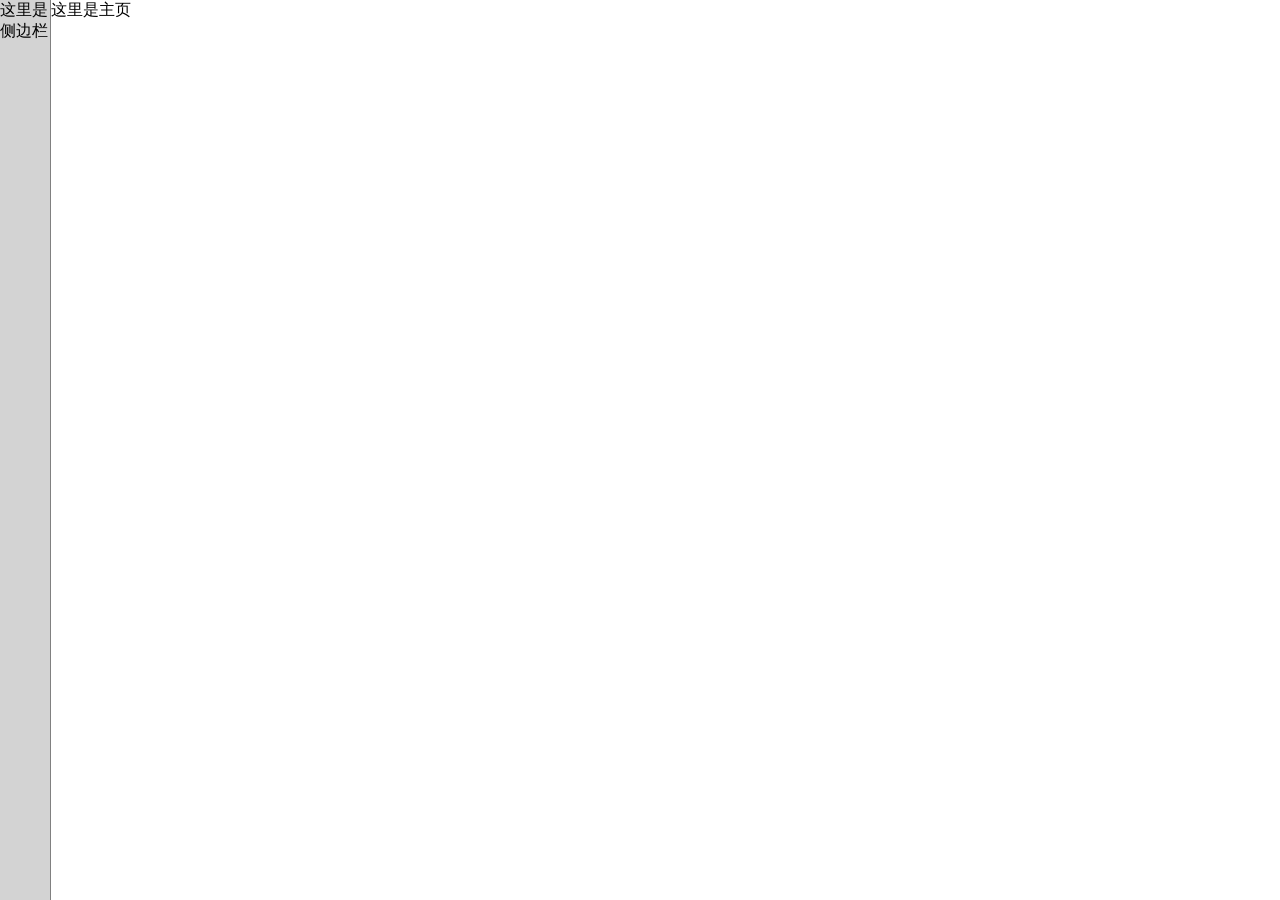
<file: index.html>
<!doctype html>
<html lang="zh-cn">
  <head>
    <meta charset="UTF-8" />
    <meta name="viewport" content="width=device-width, initial-scale=1.0" />
    <link rel="stylesheet" type="text/css" href="src/style.css">
    <title>Mu's Lab</title>
  </head>
  <body>
    <div class="container">
      <div id="side">
        <a>这里是侧边栏</a>
      </div>
      <div id="main">
        <a>这里是主页</a>
      </div>
    </div>
  </body>
</html>
</file>
<file: src/style.css>
html,
body {
  width: 100%;
  height: 100%;
  margin: 0;
  padding: 0;
  overflow: hidden;
}

.container {
  display: flex;
  width: 100%;
  height: 100%;
}

#main {
  flex: 1;
  overflow: hidden;
}

#side {
  width: 50px;
  flex-shrink: 0;
  overflow: hidden;

  background-color: lightgray;

  border-right: 1px solid gray;
}
</file>
